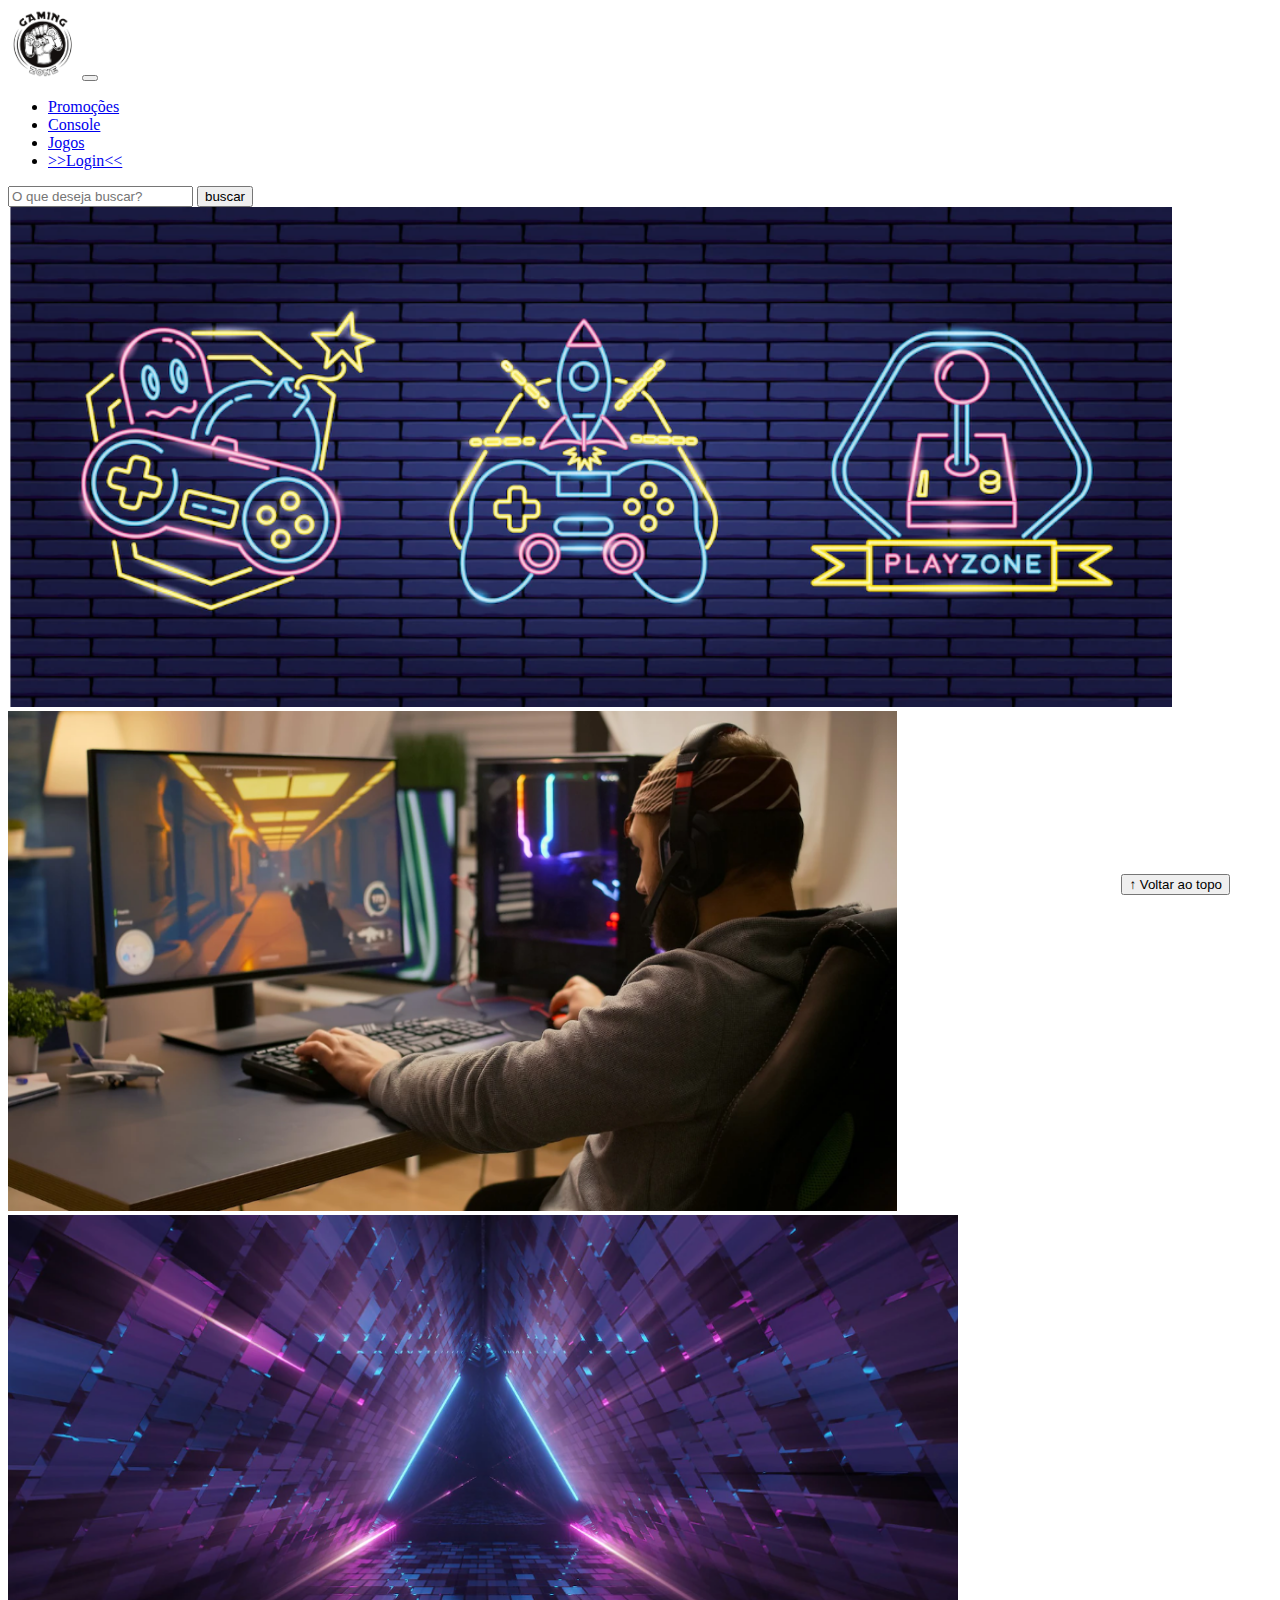
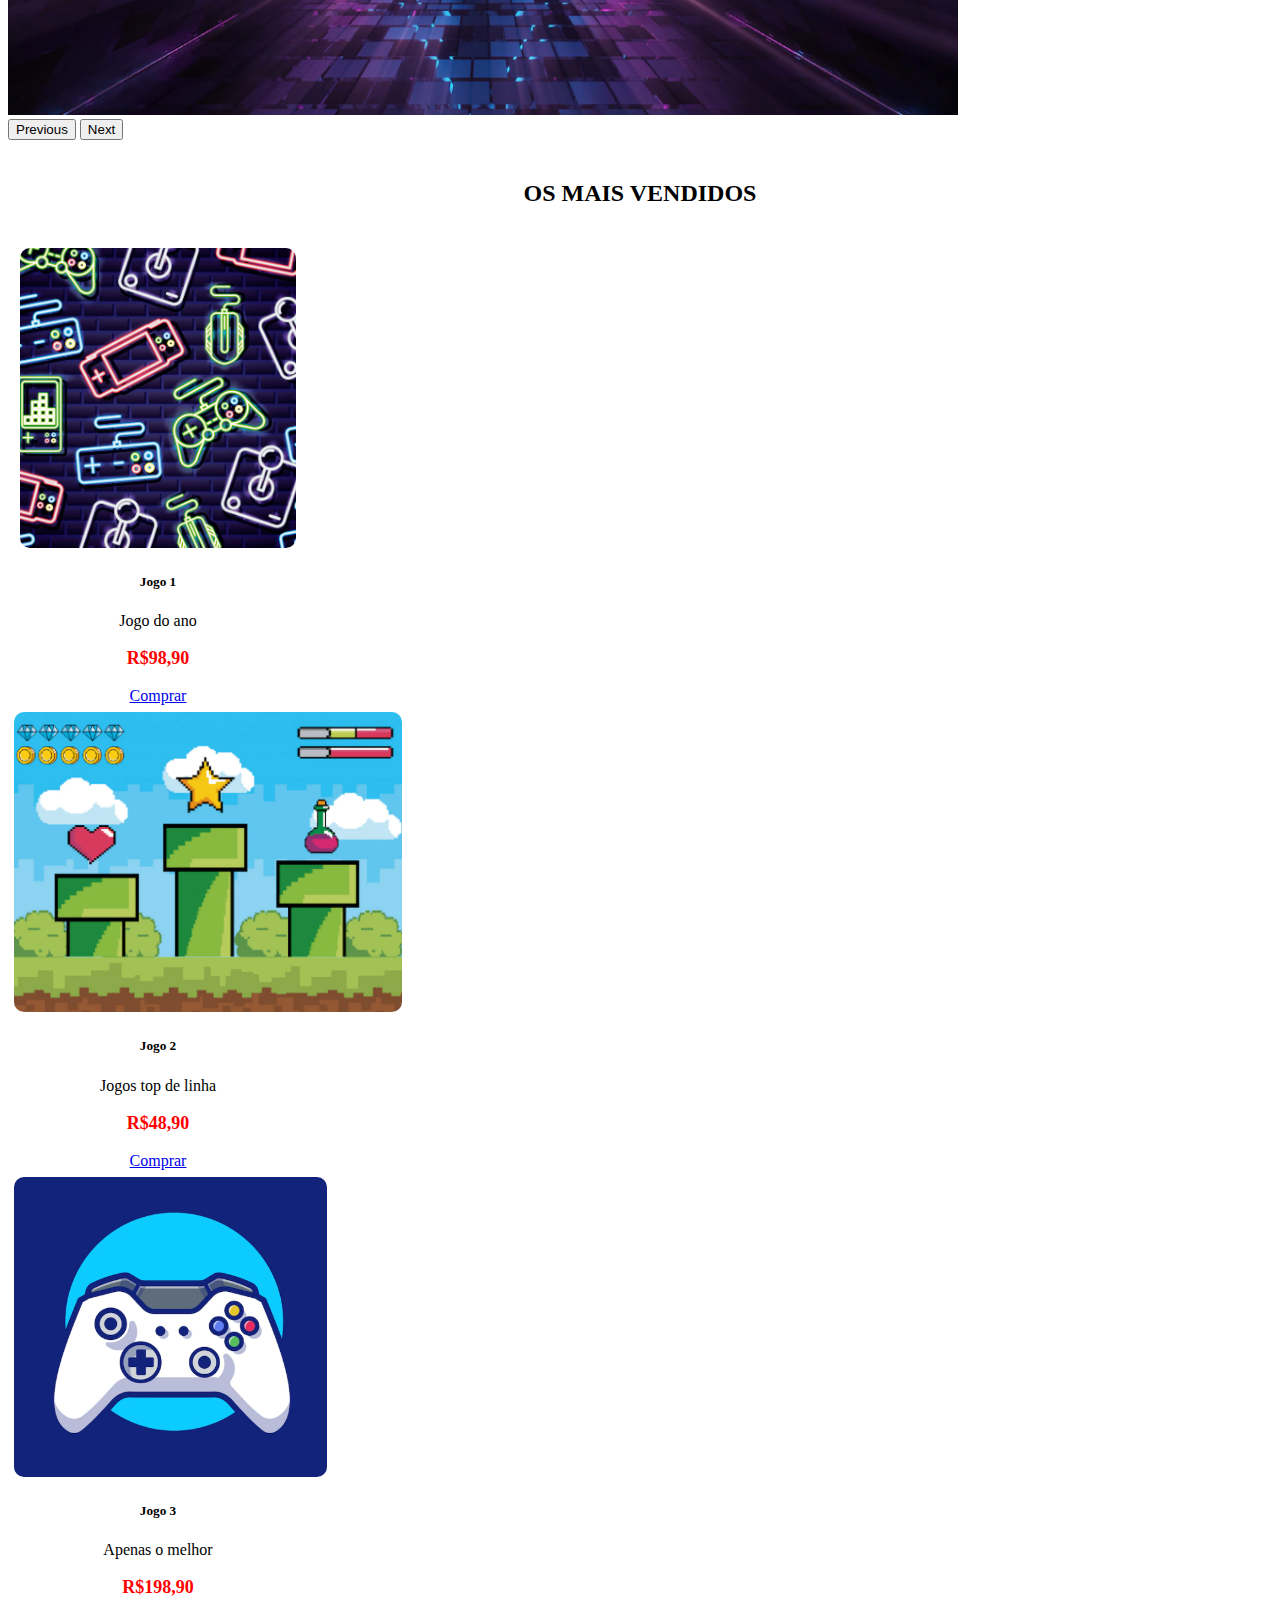
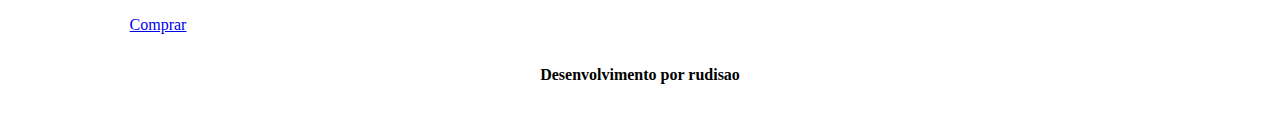
<file: index.html>
<!DOCTYPE html>
<html lang="pt-br">

<head>
  <meta charset="UTF-8">
  <meta http-equiv="X-UA-Compatible" content="IE=edge">
  <meta name="viewport" content="width=device-width, initial-scale=1.0">
  <title>LH Games</title>

  <link href="https://cdn.jsdelivr.net/npm/bootstrap@5.2.2/dist/css/bootstrap.min.css" rel="stylesheet"
    integrity="sha384-Zenh87qX5JnK2Jl0vWa8Ck2rdkQ2Bzep5IDxbcnCeuOxjzrPF/et3URy9Bv1WTRi" crossorigin="anonymous">

  <link rel="stylesheet" href="css/estilo.css">



</head>

<body>
  <header>
    <nav class="navbar navbar-expand-lg bg-body-tertiary">
      <div class="container-fluid">
        <a class="navbar-brand" href="index.html"><img src="img/logo.png"></a>
        <button class="navbar-toggler" type="button" data-bs-toggle="collapse" data-bs-target="#navbarSupportedContent" aria-controls="navbarSupportedContent" aria-expanded="false" aria-label="Toggle navigation">
          <span class="navbar-toggler-icon"></span>
        </button>
        <div class="collapse navbar-collapse" id="navbarSupportedContent">
          <ul class="navbar-nav me-auto mb-2 mb-lg-0">
            <li class="nav-item">
              <a class="nav-link active" aria-current="page" href="#">Promoções</a>
            </li>
            <li class="nav-item">
              <a class="nav-link" href="#">Console</a>
            </li>
            <li class="nav-item">
              <a class="nav-link" href="#">Jogos</a>
            </li>
            <li class="nav-item">
              <a class="nav-link" href="login.html">>>Login<<</a>
            </li>
          </ul>
          <form class="d-flex" role="search">
            <input class="form-control me-2" type="search" placeholder="O que deseja buscar? " aria-label="Search">
            <button class="btn btn-outline-success" type="submit">buscar</button>
          </form>
        </div>
      </div>
    </nav>
  </header>

  <main>



    <section id="section-banners" class="container-fluid">

      <div id="carouselExample" class="carousel slide">
        <div class="carousel-inner">
          <div class="carousel-item active">
            <img src="img/banner1.PNG" class="d-block w-100" alt="Venha comprar na nossa loja!">
          </div>
          <div class="carousel-item">
            <img src="img/banner2.PNG" class="d-block w-100" alt="Promoções de produtos">
          </div>
          <div class="carousel-item">
            <img src="img/banner3.PNG" class="d-block w-100" alt="Várias novidades de produtos">
          </div>
        </div>
        <button class="carousel-control-prev" type="button" data-bs-target="#carouselExample" data-bs-slide="prev">
          <span class="carousel-control-prev-icon" aria-hidden="true"></span>
          <span class="visually-hidden">Previous</span>
        </button>
        <button class="carousel-control-next" type="button" data-bs-target="#carouselExample" data-bs-slide="next">
          <span class="carousel-control-next-icon" aria-hidden="true"></span>
          <span class="visually-hidden">Next</span>
        </button>
      </div>
    </section>
    <section id="section-vendidos" class="container-fluid">

      <h2>OS MAIS VENDIDOS</h2> 

      <div class="card-group"> 
      <div class="card" style="width: 18rem;">
        <img src="img/jogo1.PNG" class="card-img-top" alt="Jogo de aventura">
        <div class="card-body">
          <h5 class="card-title">Jogo 1</h5>
          <p class="card-text">Jogo do ano</p>
          <p class="preco">R$98,90</p>
          <a href="#" class="btn btn-primary">Comprar</a>
        </div>
      </div>
    <div class="card" style="width: 18rem;">
      <img src="img/jogo2.PNG" class="card-img-top" alt="Jogo de corrida">
      <div class="card-body">
        <h5 class="card-title">Jogo 2</h5>
        <p class="card-text">Jogos top de linha</p>
        <p class="preco">R$48,90</p>
        <a href="#" class="btn btn-primary">Comprar</a>
      </div>
    </div>
  <div class="card" style="width: 18rem;">
    <img src="img/jogo3.PNG" class="card-img-top" alt="Melhor jogo de todos">
    <div class="card-body">
      <h5 class="card-title">Jogo 3</h5>
      <p class="card-text">Apenas o melhor</p>
      <p class="preco">R$198,90</p>
      <a href="#" class="btn btn-primary">Comprar</a>
    </div>
  </div>
  </div>
    </section>


  </main>

  <footer>
    <p>Desenvolvimento por rudisao</p>
  </footer>

  <button id="voltar-topo" type="button" class="btn btn-outline-primary" onclick="topo()">&uarr; Voltar ao topo</button>

  <script src="js/script.js"></script>
  <script src="https://cdn.jsdelivr.net/npm/bootstrap@5.2.2/dist/js/bootstrap.bundle.min.js"
    integrity="sha384-OERcA2EqjJCMA+/3y+gxIOqMEjwtxJY7qPCqsdltbNJuaOe923+mo//f6V8Qbsw3"
    crossorigin="anonymous"></script>

</body>

</html>
</file>
<file: css/estilo.css>
/*cabeçalho*/
header img {
    height: 70px;
    width: 70px;
}

/*Conteudo principal*/

main{
    min-width: 500px;
}

/*banner*/
#section-banners img {
    height: 500px;
}

/*Produtos vendidos*/

#section-vendidos {
    text-align: center;
}
#section-vendidos h2 {

    font-weight: bold;
    padding: 20px;
}
#section-vendidos img {
    height: 300px;
    border-radius: 10px;
}
#section-vendidos .card {
    margin: 5px;
    border: 1px solid white;
    border-radius: 10px;
}
#section-vendidos .preco {
    color: red;
    font-size: 18px;
    font-weight: bold;
}
/*Rodapé*/
footer {
    text-align: center;
}
footer { 
    font-weight: bold;
    padding: 10px;
}

/*Botão Voltar topo*/

#voltar-topo {
    position: fixed;
    bottom: 5px;
    right: 50px;
}

/* página de login  */

#section-login{
    margin-top: 100px;
}
#section-login h1 {
    text-align: center;
}
#section-login input {
    width: 100%;
}
/* Formulário de cadastro*/

#section-cadastro{
    padding: 5px;
    text-align: center;
    background-color: white;
}
#form-cadastrar {
    padding: 50px;
    display: none;
}
</file>
